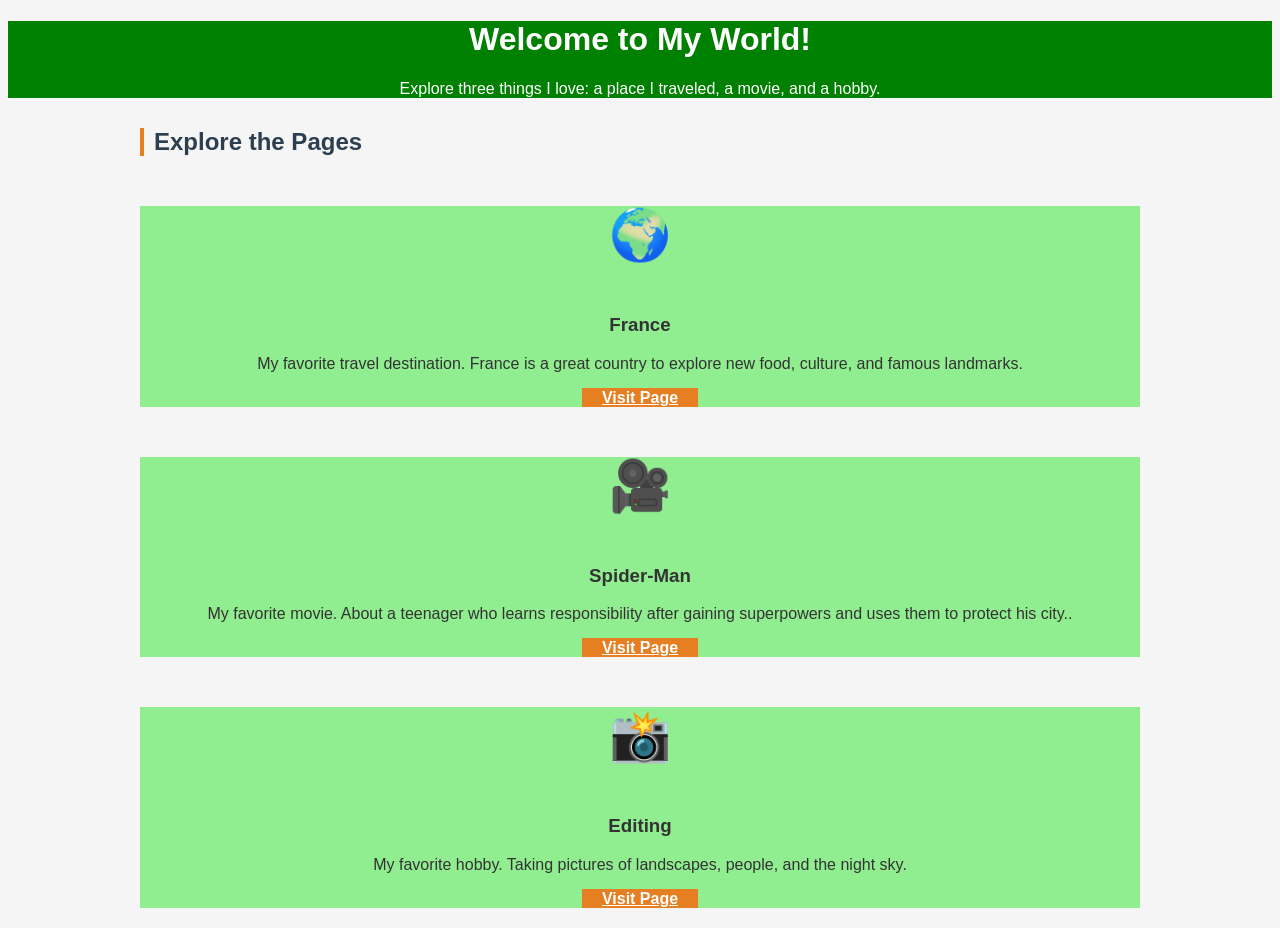
<file: index.html>
<!DOCTYPE html>
<html>
<head>
  <title>My Website - Home</title>
  <link rel="stylesheet" style="text/css" href="style.css">
</head>
<body>
  
  <header id="banner">
    <h1>Welcome to My World!</h1>
    <p>Explore three things I love: a place I traveled, a movie, and a hobby.</p>
  </header>

  <header id="content">

    <h2>Explore the Pages</h2>
    
    <header style="background-color: lightgreen; border: 2px padding: 20px; margin-bottom: 20px; text-align: center;">
      <p style="font-size: 50px;">🌍</p>
      <h3>France</h3>
      <p>My favorite travel destination. France is a great country to explore new food, culture, and famous landmarks.</p>
      <a href="country.html" style="background-color: #e67e22; color: white; padding: 1px 20px; font-weight: bold;">Visit Page</a>
    </header>

    <header style="background-color: lightgreen; border: 2px padding: 20px; margin-bottom: 20px; text-align: center;">
      <p style="font-size: 50px;">🎥</p>
      <h3>Spider‑Man</h3>
      <p>My favorite movie. About a teenager who learns responsibility after gaining superpowers and uses them to protect his city..</p>
      <a href="movie.html" style="background-color: #e67e22; color: white; padding: 1px 20px; font-weight: bold;">Visit Page</a>
    </header>

    <!-- Editing Card -->
    <header style="background-color: lightgreen; border: 2px padding: 20px; margin-bottom: 20px; text-align: center;">
      <p style="font-size: 50px;">📸</p>
      <h3>Editing</h3>
      <p>My favorite hobby. Taking pictures of landscapes, people, and the night sky.</p>
      <a href="editing.html" style="background-color: #e67e22; color: white; padding: 1px 20px; font-weight: bold;">Visit Page</a>
    </header>

  </header>
  
</body>
</html>
</file>
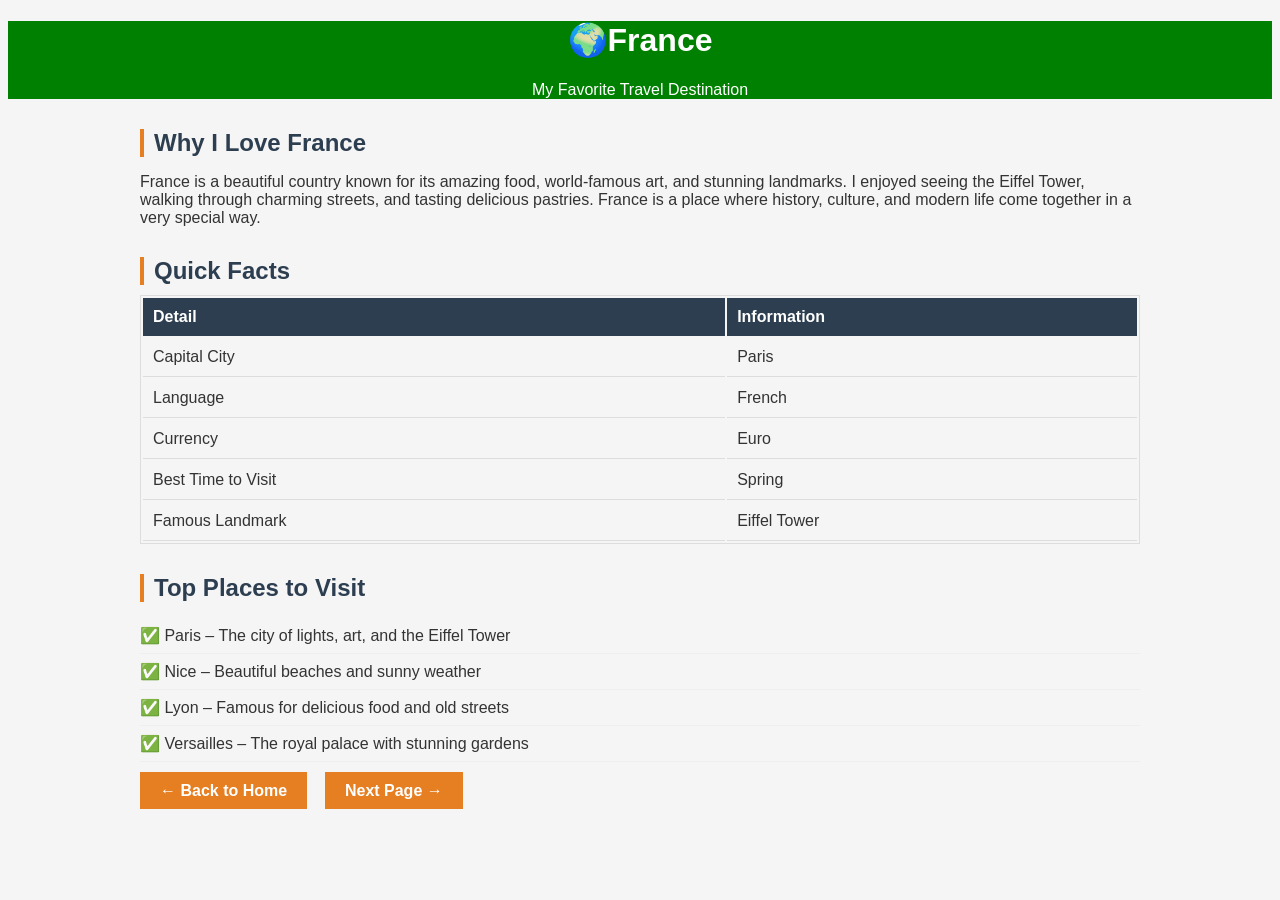
<file: country.html>
<!DOCTYPE html>
<html>
<head>
  <title>My Website - France</title>
  <link rel="stylesheet" style="text/css" href="style.css">
</head>
<body>
  
  <!-- Page Banner -->
  <header id="banner">
    <h1>🌍France</h1>
    <p>My Favorite Travel Destination</p>
  </header>

  <header id="content">

    <!-- About Section -->
    <h2>Why I Love France</h2>
    <p>
      France is a beautiful country known for its amazing food, world‑famous art, and stunning landmarks.
      I enjoyed seeing the Eiffel Tower, walking through charming streets, and tasting delicious pastries.
      France is a place where history, culture, and modern life come together in a very special way.
    </p>

    <!-- Facts Table -->
    <h2>Quick Facts</h2>
    <table>
      <tr>
        <th>Detail</th>
        <th>Information</th>
      </tr>
      <tr>
        <td>Capital City</td>
        <td>Paris</td>
      </tr>
      <tr>
        <td>Language</td>
        <td>French</td>
      </tr>
      <tr>
        <td>Currency</td>
        <td>Euro</td>
      </tr>
      <tr>
        <td>Best Time to Visit</td>
        <td>Spring</td>
      </tr>
      <tr>
        <td>Famous Landmark</td>
        <td>Eiffel Tower</td>
      </tr>
    </table>

    <!-- Top Places List -->
    <h2>Top Places to Visit</h2>
    <ul>
      <li>✅ Paris – The city of lights, art, and the Eiffel Tower</li>
      <li>✅ Nice – Beautiful beaches and sunny weather</li>
      <li>✅ Lyon – Famous for delicious food and old streets</li>
      <li>✅ Versailles – The royal palace with stunning gardens</li>
    </ul>

    <!-- Navigation Buttons -->
    <p>
      <a href="index.html" style="background-color: #e67e22; color: white; text-decoration: none; padding: 10px 20px; font-weight: bold;">&#8592; Back to Home</a>
      &nbsp;&nbsp;
      <a href="movie.html" style="background-color: #e67e22; color: white; text-decoration: none; padding: 10px 20px; font-weight: bold;">Next Page &#8594;</a>
    </p>

  </header>
  

</body>
</html>
</file>
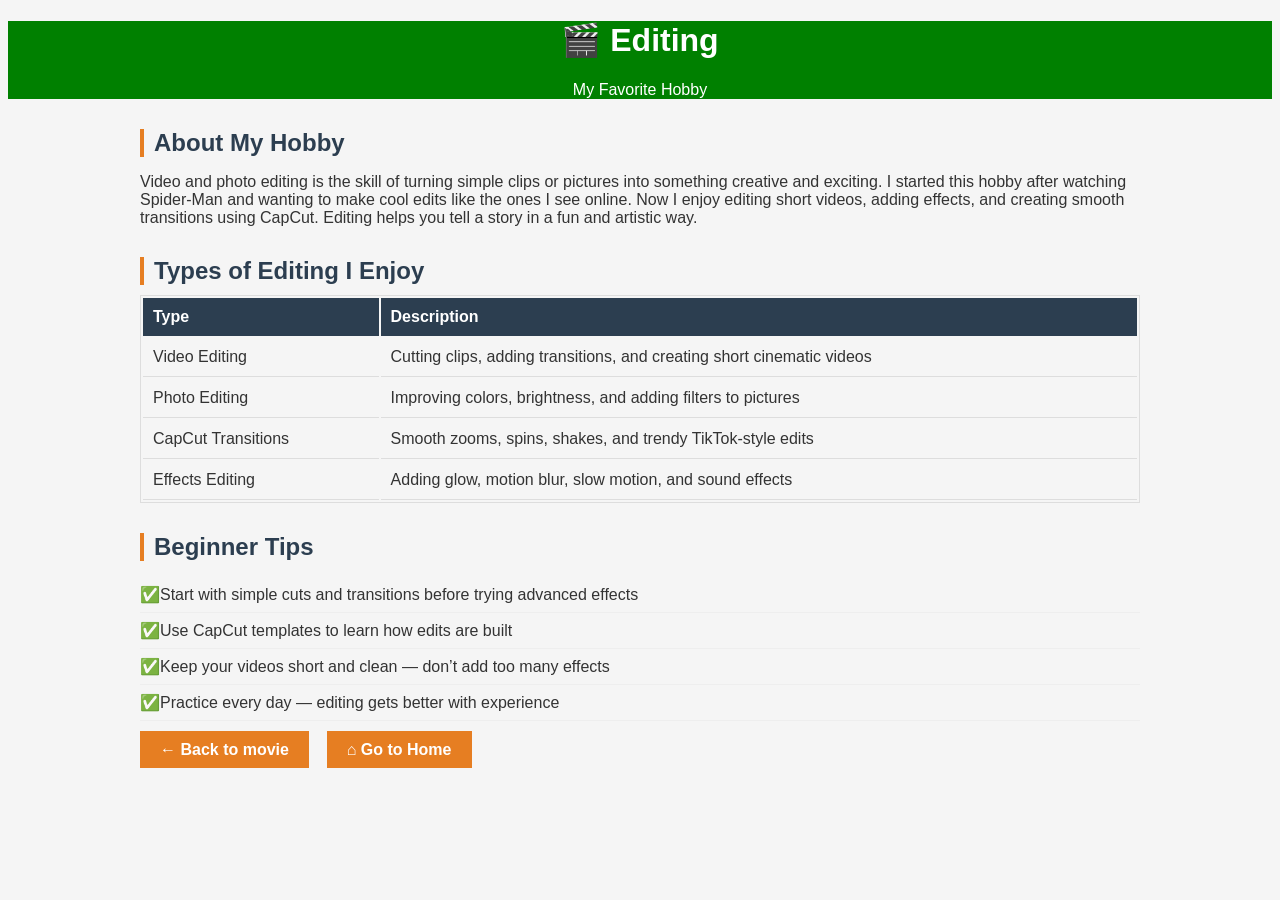
<file: editing.html>
<!DOCTYPE html>
<html>
<head>
  <title>My Website - Editing</title>
  <link rel="stylesheet" style="text/css" href="style.css">
</head>
<body>

  

  <!-- Page Banner -->
  <header id="banner">
    <h1>🎬 Editing</h1>
    <p>My Favorite Hobby</p>
  </header>

  <header id="content">

    <!-- About Section -->
    <h2>About My Hobby</h2>
    <p>
      Video and photo editing is the skill of turning simple clips or pictures into something creative and exciting.
      I started this hobby after watching Spider‑Man and wanting to make cool edits like the ones I see online.
      Now I enjoy editing short videos, adding effects, and creating smooth transitions using CapCut.
      Editing helps you tell a story in a fun and artistic way.
    </p>

    <!-- Types of Editing Table -->
    <h2>Types of Editing I Enjoy</h2>
    <table>
      <tr>
        <th>Type</th>
        <th>Description</th>
      </tr>
      <tr>
        <td>Video Editing</td>
        <td>Cutting clips, adding transitions, and creating short cinematic videos</td>
      </tr>
      <tr>
        <td>Photo Editing</td>
        <td>Improving colors, brightness, and adding filters to pictures</td>
      </tr>
      <tr>
        <td>CapCut Transitions</td>
        <td>Smooth zooms, spins, shakes, and trendy TikTok-style edits</td>
      </tr>
      <tr>
        <td>Effects Editing</td>
        <td>Adding glow, motion blur, slow motion, and sound effects</td>
      </tr>
    </table>

    <!-- Beginner Tips List -->
    <h2>Beginner Tips</h2>
    <ul>
      <li>✅Start with simple cuts and transitions before trying advanced effects</li>
      <li>✅Use CapCut templates to learn how edits are built</li>
      <li>✅Keep your videos short and clean — don’t add too many effects</li>
      <li>✅Practice every day — editing gets better with experience</li>
    </ul>

    <!-- Navigation Buttons -->
    <p>
      <a href="movie.html" style="background-color: #e67e22; color: white; text-decoration: none; padding: 10px 20px; font-weight: bold;">&#8592; Back to movie</a>
      &nbsp;&nbsp;
      <a href="index.html" style="background-color: #e67e22; color: white; text-decoration: none; padding: 10px 20px; font-weight: bold;">&#8962; Go to Home</a>
    </p>

  </header>

  

</body>
</html>
</file>
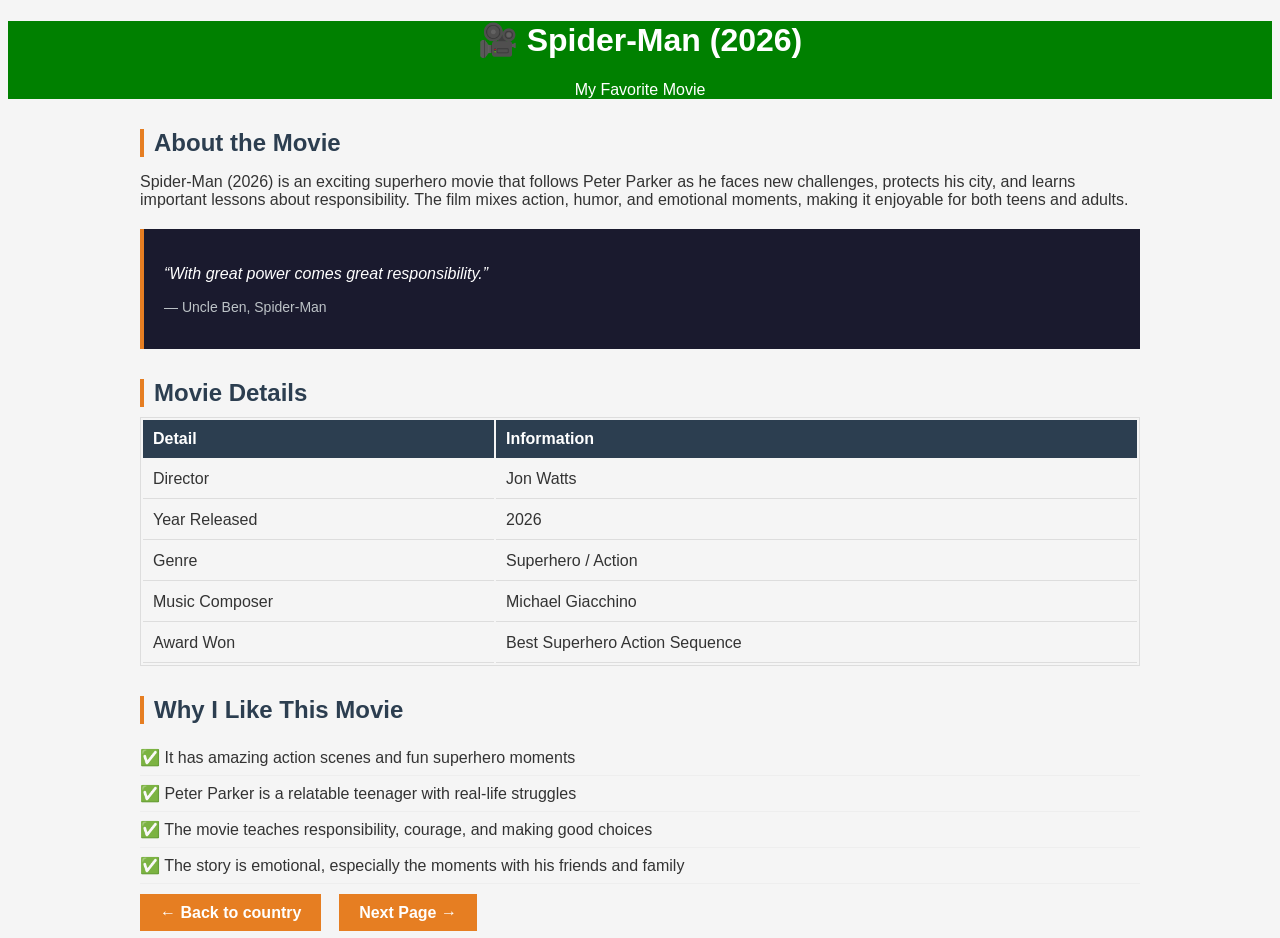
<file: movie.html>
<!DOCTYPE html>
<html>
<head>
  <title>My Website - Spider-Man</title>
  <link rel="stylesheet" style="text/css" href="style.css">
</head>
<body>


  <header id="banner">
    <h1>🎥 Spider-Man (2026)</h1>
    <p>My Favorite Movie</p>
  </header>

  <header id="content">

    <!-- About Section -->
    <h2>About the Movie</h2>
    <p>
      Spider‑Man (2026) is an exciting superhero movie that follows Peter Parker as he faces new challenges, protects his city, and learns important lessons about responsibility.
      The film mixes action, humor, and emotional moments, making it enjoyable for both teens and adults.
    </p>

    <!-- Famous Quote Box -->
    <header style="background-color: #1a1a2e; color: white; border-left: 4px solid #e67e22; padding: 20px; margin: 20px 0;">
      <p style="font-style: italic;">“With great power comes great responsibility.” </p>
      <p style="color: #bdc3c7; font-size: 14px;">— Uncle Ben, Spider‑Man</p>
    </header>

    <!-- Movie Details Table -->
    <h2>Movie Details</h2>
    <table>
      <tr>
        <th>Detail</th>
        <th>Information</th>
      </tr>
      <tr>
        <td>Director</td>
        <td>Jon Watts</td>
      </tr>
      <tr>
        <td>Year Released</td>
        <td>2026</td>
      </tr>
      <tr>
        <td>Genre</td>
        <td>Superhero / Action</td>
      </tr>
      <tr>
        <td>Music Composer</td>
        <td>Michael Giacchino</td>
      </tr>
      <tr>
        <td>Award Won</td>
        <td>Best Superhero Action Sequence</td>
      </tr>
    </table>

    <!-- Why I Like It List -->
    <h2>Why I Like This Movie</h2>
    <ul>
      <li>✅ It has amazing action scenes and fun superhero moments</li>
      <li>✅ Peter Parker is a relatable teenager with real-life struggles</li>
      <li>✅ The movie teaches responsibility, courage, and making good choices</li>
      <li>✅ The story is emotional, especially the moments with his friends and family</li>
    </ul>

    <!-- Navigation Buttons -->
    <p>
      <a href="country.html" style="background-color: #e67e22; color: white; text-decoration: none; padding: 10px 20px; font-weight: bold;">&#8592; Back to country</a>
      &nbsp;&nbsp;
      <a href="editing.html" style="background-color: #e67e22; color: white; text-decoration: none; padding: 10px 20px; font-weight: bold;">Next Page &#8594;</a>
    </p>

  </header>

  

</body>
</html>
</file>
<file: style.css>
/* --- Body: styles the whole page --- */
body {
    font-family: Arial;
    background-color: #f5f5f5;
    color: #333333;
}


/* --- Home Page Banner --- */
#banner {
    background-color: green;
    color: white;
    text-align: center;
    }


/* --- Main Content Area (centers the page content) --- */
#content {
    width: 1000px;
    margin: 0 auto;
    
}


/* --- Section Headings  */
h2 {
    color: #2c3e50;
    border-left: 4px solid #e67e22;
    padding-left: 10px;
    margin-top: 30px;
    margin-bottom: 10px;
}


/* --- Tables --- */
table {
    width: 100%;
    border: 1px solid #dddddd;
    margin-bottom: 20px;
}

th {
    background-color: #2c3e50;
    color: white;
    padding: 10px;
    text-align: left;
}

td {
    padding: 10px;
    border-bottom: 1px solid #dddddd;
}


/* --- Lists --- */
ul {
    list-style: none;
    padding: 0;
    margin-bottom: 20px;
}

li {
    font-size: 16px;
    padding: 8px 0;
    border-bottom: 1px solid #eeeeee;
}
</file>
